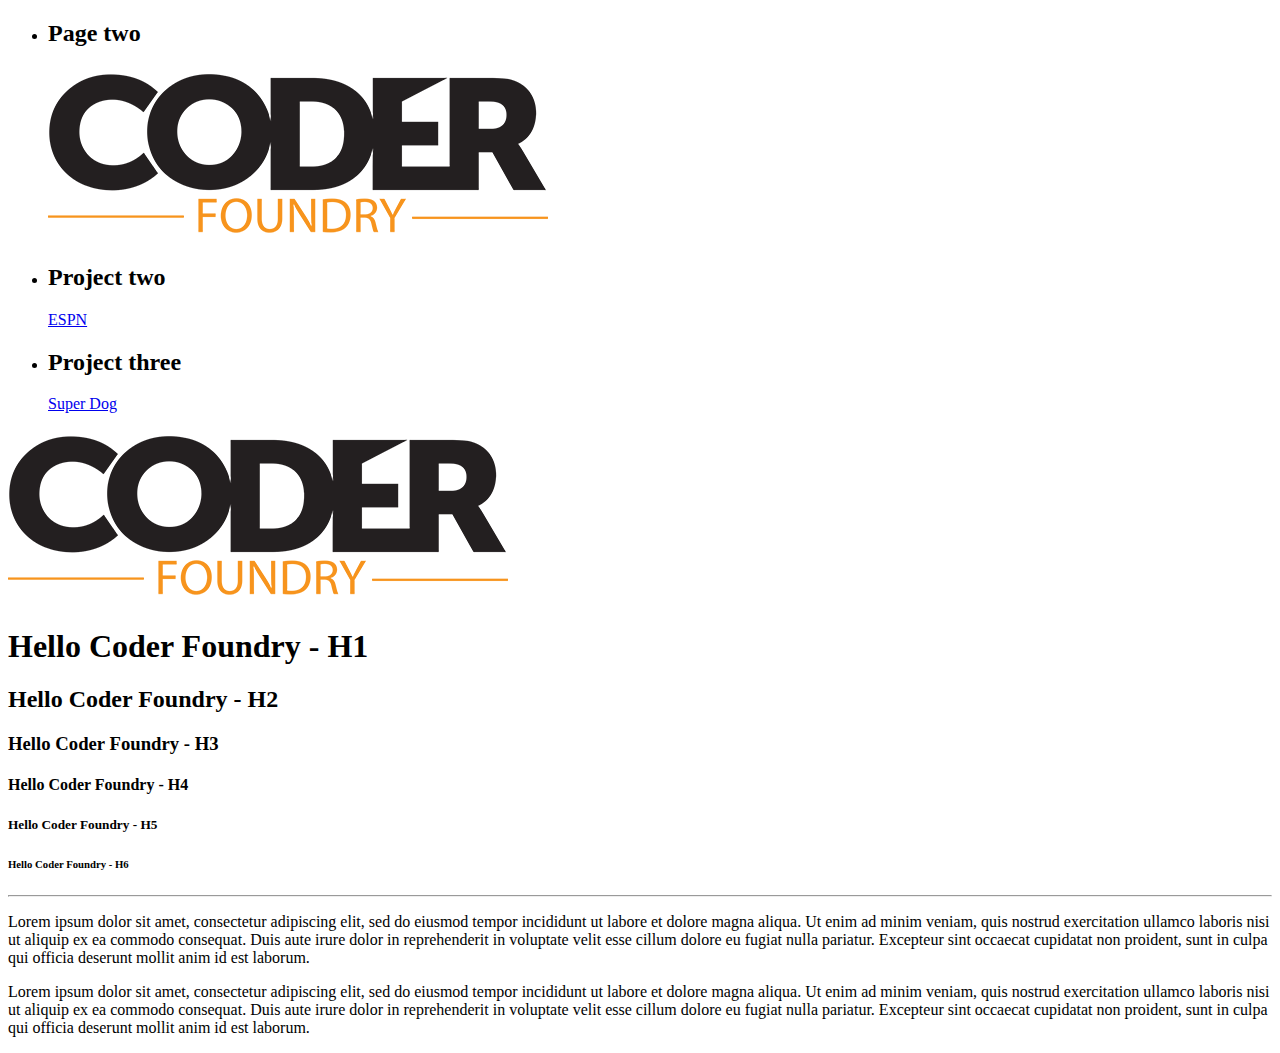
<file: index.html>
<!DOCTYPE html>
<html>

<head>
    <title>Hello Coder Foundry</title>
</head>

<body>

    <ul>
        <li>
            <h2>Page two</h2>
            <a href="/page2.html" >
                <img src="img/CF_Logo_BOsmall.png"/>
            </a>
        </li>
        <li><h2>Project two</h2>
            <a href="https://espn.com" target="_blank">ESPN</a>
        
        </li>
        <li><h2>Project three</h2>
            <a href="https://superdogevents.coderfoundry.com" target="_blank">Super Dog</a>

        </li>
    </ul>
    <img src="img/CF_Logo_BOsmall.png"/>
    <h1>Hello Coder Foundry - H1</h1>
    <h2>Hello Coder Foundry - H2</h2>
    <h3>Hello Coder Foundry - H3</h3>
    <h4>Hello Coder Foundry - H4</h4>
    <h5>Hello Coder Foundry - H5</h5>
    <h6>Hello Coder Foundry - H6</h6>
    <hr></hr>

    <p>
        Lorem ipsum dolor sit amet, consectetur adipiscing elit, sed do eiusmod tempor incididunt ut labore et dolore magna aliqua. Ut enim ad minim veniam, quis nostrud exercitation ullamco laboris nisi ut aliquip ex ea commodo consequat. Duis aute irure dolor in reprehenderit in voluptate velit esse cillum dolore eu fugiat nulla pariatur. Excepteur sint occaecat cupidatat non proident, sunt in culpa qui officia deserunt mollit anim id est laborum.
    </p>
    <p>
        Lorem ipsum dolor sit amet, consectetur adipiscing elit, sed do eiusmod tempor incididunt ut labore et dolore magna aliqua. Ut enim ad minim veniam, quis nostrud exercitation ullamco laboris nisi ut aliquip ex ea commodo consequat. Duis aute irure dolor in reprehenderit in voluptate velit esse cillum dolore eu fugiat nulla pariatur. Excepteur sint occaecat cupidatat non proident, sunt in culpa qui officia deserunt mollit anim id est laborum.
    </p>

</body>


</html>
</file>
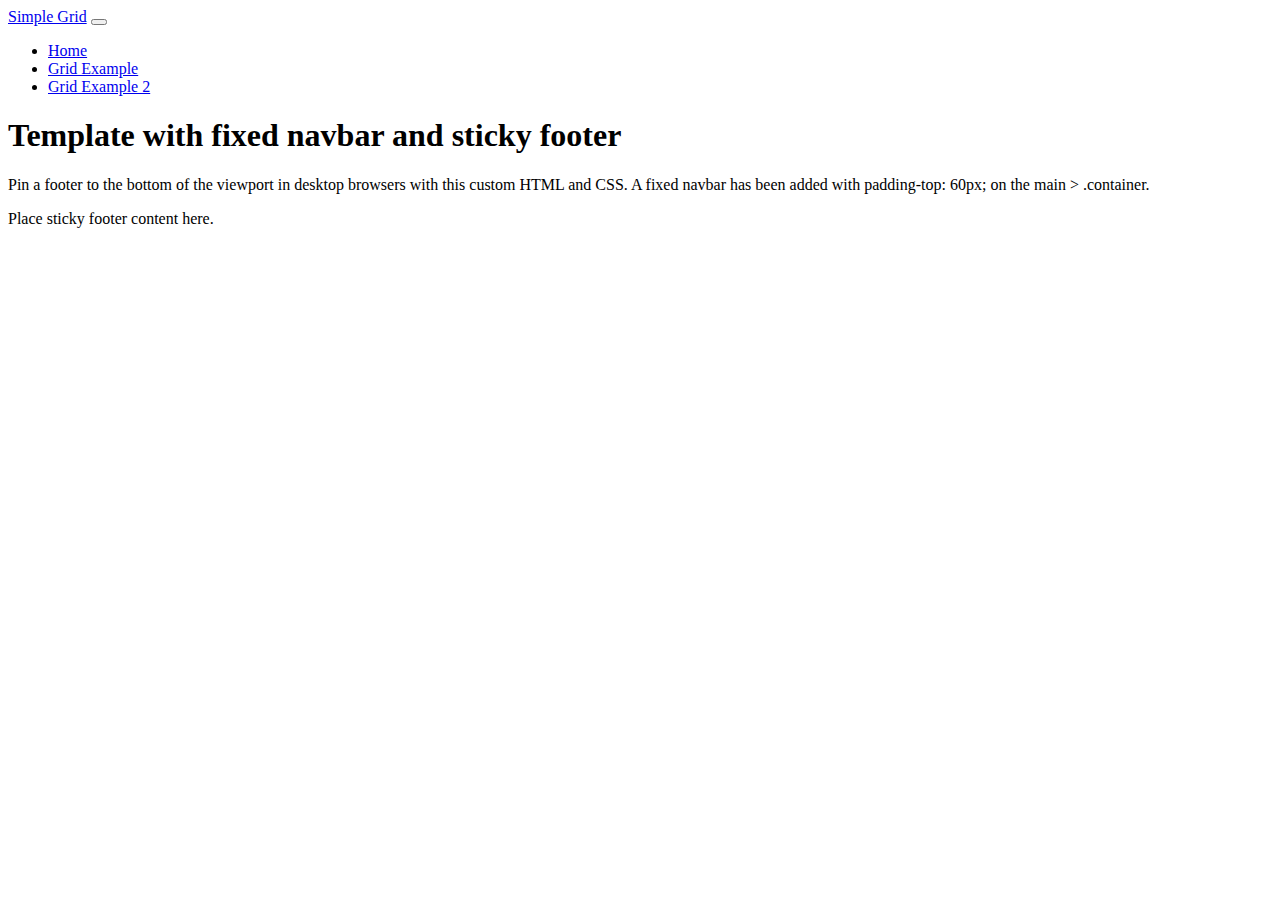
<file: GridExample.html>
<!doctype html>
<html lang="en" class="h-100">

<head>
    <title>PageTitle</title>
    <!-- Required meta tags -->
    <meta charset="utf-8" />
    <meta name="viewport" content="width=device-width, initial-scale=1, shrink-to-fit=no" />

    <!-- Bootstrap CSS -->
    <link href="https://cdn.jsdelivr.net/npm/bootstrap@5.1.0/dist/css/bootstrap.min.css" rel="stylesheet"
        integrity="sha384-KyZXEAg3QhqLMpG8r+8fhAXLRk2vvoC2f3B09zVXn8CA5QIVfZOJ3BCsw2P0p/We" crossorigin="anonymous">

   <!-- Convert this to an external style sheet -->
   
  <link href="css/gridstyles.css" rel="stylesheet">
</head>

<body class="d-flex flex-column h-100">

    <nav class="navbar navbar-expand-lg navbar-dark bg-dark">
        <div class="container-fluid">
            <a class="navbar-brand" href="#">Simple Grid</a>
            <button class="navbar-toggler" type="button" data-bs-toggle="collapse" data-bs-target="#navbarCollapse"
                aria-controls="navbarCollapse" aria-expanded="false" aria-label="Toggle navigation">
                <span class="navbar-toggler-icon"></span>
            </button>
            <div class="collapse navbar-collapse" id="navbarCollapse">
                <ul class="navbar-nav me-auto mb-2 mb-md-0">
                    <li class="nav-item">
                        <a class="nav-link" href="/page4.html" href="#">Home</a>
                    </li>
                    <li class="nav-item">
                        <a class="nav-link active" href="GridExample.html">Grid Example</a>
                    </li>
                    <li class="nav-item">
                        <a class="nav-link" href="GridExample2.html">Grid Example 2</a>
                    </li>
                    
                   
                </ul>
            </div>
        </div>
    </nav>

    <main class="flex-shrink-0">
       <div class="container">
           <h1 class="mt-5">Template with fixed navbar and sticky footer</h1>
           <p class="lead">Pin a footer to the bottom of the viewport in desktop browsers with this custom HTML and CSS. A fixed navbar has been added with padding-top: 60px; on the main > .container.</p>
       </div>
    </main>
    <footer class="footer mt-auto py-3 bg-light sticky-footer">
        <div class="container-fluid text-center">
            <span class="text-muted">Place sticky footer content here.</span>
        </div>
    </footer>
    <!-- Bootstrap JS -->
    <script src="https://cdn.jsdelivr.net/npm/bootstrap@5.1.0/dist/js/bootstrap.bundle.min.js"
        integrity="sha384-U1DAWAznBHeqEIlVSCgzq+c9gqGAJn5c/t99JyeKa9xxaYpSvHU5awsuZVVFIhvj" crossorigin="anonymous">
    </script>
</body>

</html>
</file>
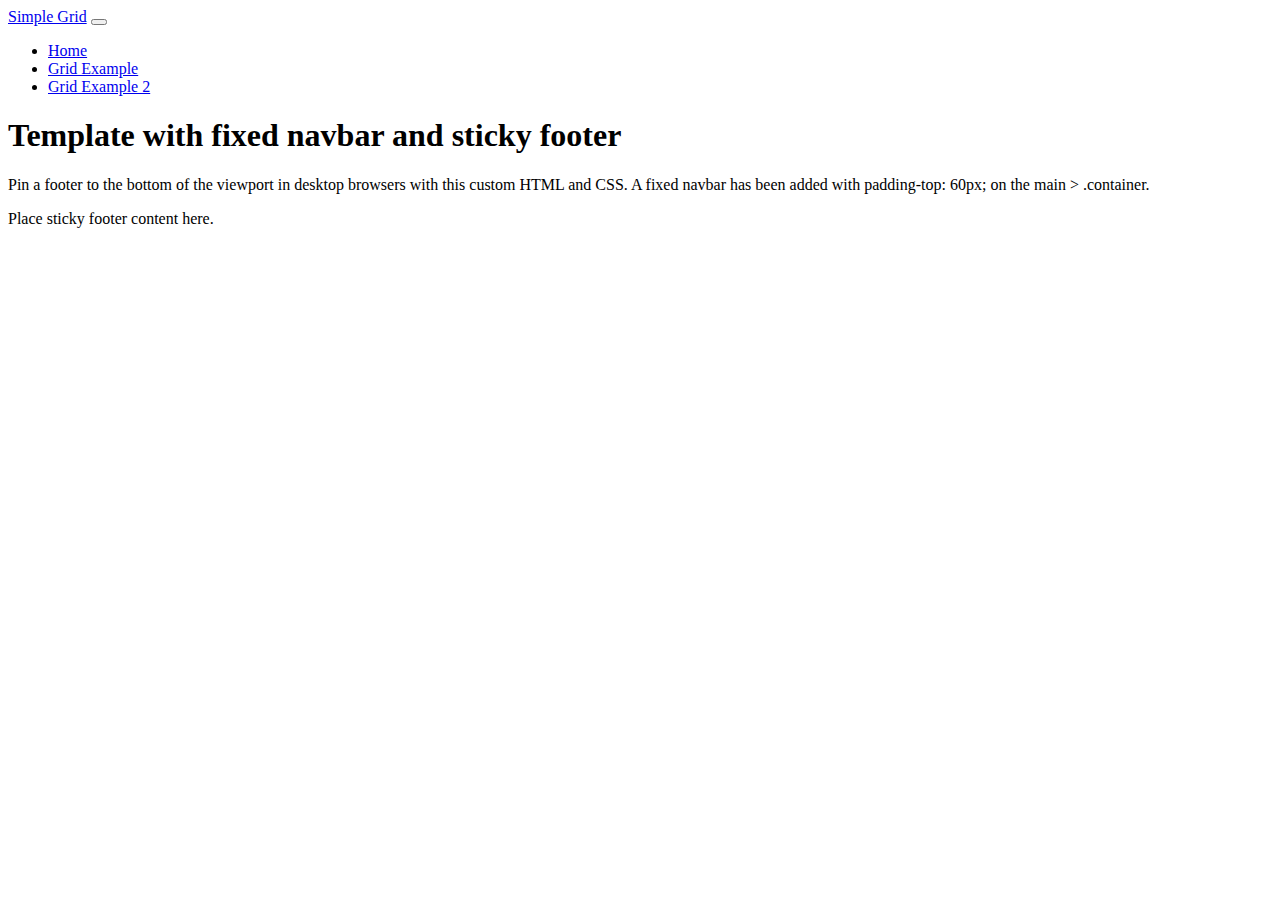
<file: GridExample2.html>
<!doctype html>
<html lang="en" class="h-100">

<head>
    <title>GridExample2</title>
    <!-- Required meta tags -->
    <meta charset="utf-8">
    <meta name="viewport" content="width=device-width, initial-scale=1, shrink-to-fit=no">

    <!-- Bootstrap CSS -->
    <link href="https://cdn.jsdelivr.net/npm/bootstrap@5.1.0/dist/css/bootstrap.min.css" rel="stylesheet"
        integrity="sha384-KyZXEAg3QhqLMpG8r+8fhAXLRk2vvoC2f3B09zVXn8CA5QIVfZOJ3BCsw2P0p/We" crossorigin="anonymous">

   <!-- Convert this to an external style sheet -->
   
 <link href="css/gridstyles.css" rel="stylesheet">
</head>

<body class="d-flex flex-column h-100">

    <nav class="navbar navbar-expand-lg navbar-dark bg-dark">
        <div class="container-fluid">
            <a class="navbar-brand" href="#">Simple Grid</a>
            <button class="navbar-toggler" type="button" data-bs-toggle="collapse" data-bs-target="#navbarCollapse"
                aria-controls="navbarCollapse" aria-expanded="false" aria-label="Toggle navigation">
                <span class="navbar-toggler-icon"></span>
            </button>
            <div class="collapse navbar-collapse" id="navbarCollapse">
                <ul class="navbar-nav me-auto mb-2 mb-md-0">
                    <li class="nav-item">
                        <a class="nav-link" href="/page4.html" href="#">Home</a>
                    </li>
                    <li class="nav-item">
                        <a class="nav-link" href="GridExample.html">Grid Example</a>
                    </li>
                    <li class="nav-item">
                        <a class="nav-link active" href="GridExample2.html">Grid Example 2</a>
                    </li>
                    
                   
                </ul>
            </div>
        </div>
    </nav>

    <main class="flex-shrink-0">
       <div class="container">
           <h1 class="mt-5">Template with fixed navbar and sticky footer</h1>
           <p class="lead">Pin a footer to the bottom of the viewport in desktop browsers with this custom HTML and CSS. A fixed navbar has been added with padding-top: 60px; on the main > .container.</p>
       </div>
    </main>
    <footer class="footer mt-auto py-3 bg-light sticky-footer">
        <div class="container-fluid text-center">
            <span class="text-muted">Place sticky footer content here.</span>
        </div>
    </footer>
    <!-- Bootstrap JS -->
    <script src="https://cdn.jsdelivr.net/npm/bootstrap@5.1.0/dist/js/bootstrap.bundle.min.js"
        integrity="sha384-U1DAWAznBHeqEIlVSCgzq+c9gqGAJn5c/t99JyeKa9xxaYpSvHU5awsuZVVFIhvj" crossorigin="anonymous">
    </script>
</body>

</html>
</file>
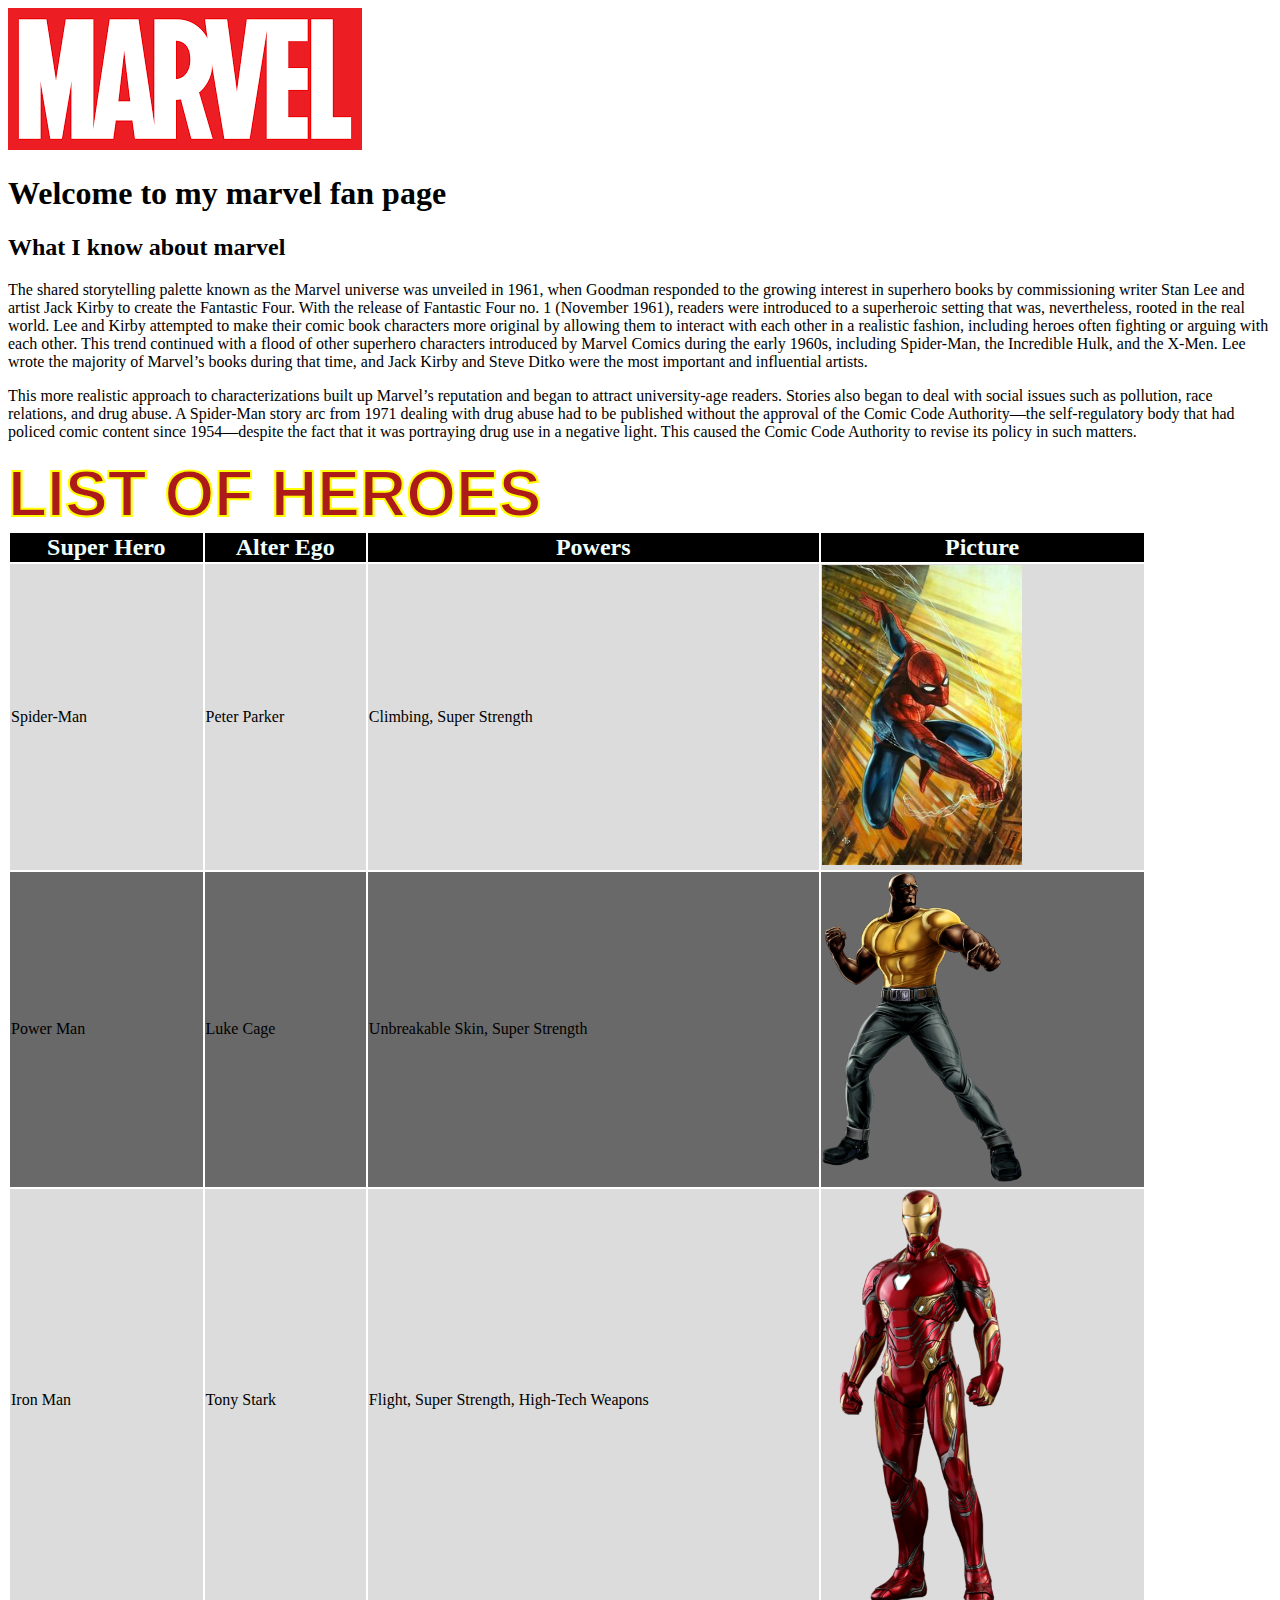
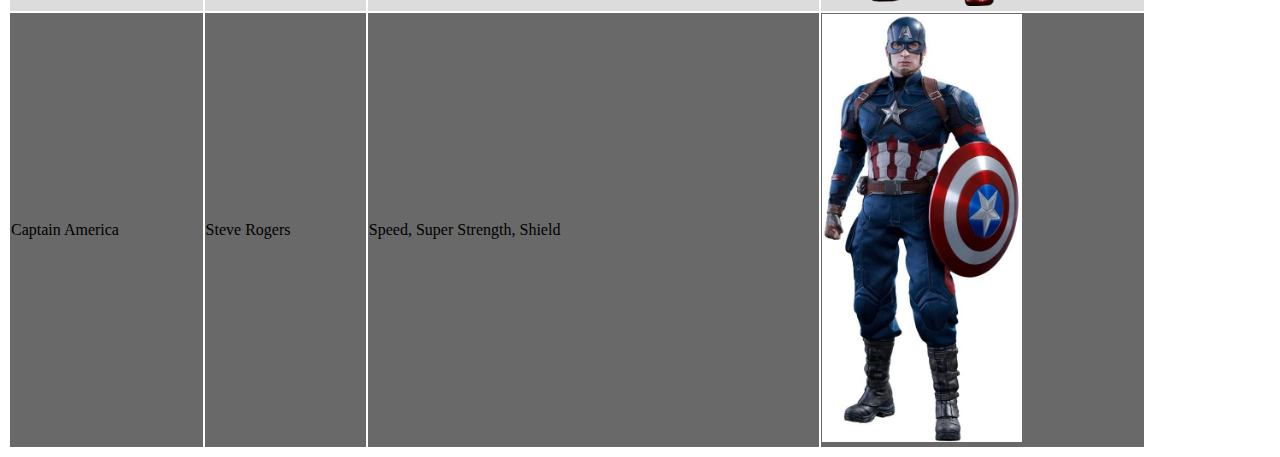
<file: page3.html>
<!DOCTYPE html>
<html>
    <head>
        <title>Marvel Fan Page</title>

    <!--Custom Style Sheet-->
    <link rel="stylesheet" href="css/style.css">
    </head>
    <body>
        <img src="img/marvellogo.png" class="logoImage">
        <h1>Welcome to my marvel fan page</h1>
        <h2>What I know about marvel</h2>
        <p>
            The shared storytelling palette known as the Marvel universe was unveiled in 1961, when Goodman responded to the growing interest in superhero books by commissioning writer Stan Lee and artist Jack Kirby to create the Fantastic Four. With the release of Fantastic Four no. 1 (November 1961), readers were introduced to a superheroic setting that was, nevertheless, rooted in the real world. Lee and Kirby attempted to make their comic book characters more original by allowing them to interact with each other in a realistic fashion, including heroes often fighting or arguing with each other. This trend continued with a flood of other superhero characters introduced by Marvel Comics during the early 1960s, including Spider-Man, the Incredible Hulk, and the X-Men. Lee wrote the majority of Marvel’s books during that time, and Jack Kirby and Steve Ditko were the most important and influential artists.
        </p>
        <p>
            This more realistic approach to characterizations built up Marvel’s reputation and began to attract university-age readers. Stories also began to deal with social issues such as pollution, race relations, and drug abuse. A Spider-Man story arc from 1971 dealing with drug abuse had to be published without the approval of the Comic Code Authority—the self-regulatory body that had policed comic content since 1954—despite the fact that it was portraying drug use in a negative light. This caused the Comic Code Authority to revise its policy in such matters.
        </p>
        <h2 id="heroText">List of Heroes</h2>
        <table>
            <tr class="tableHeader">
                <th>Super Hero</th>
                <th>Alter Ego</th>
                <th>Powers</th>
                <th>Picture</th>
            </tr>
            <tr class="evenrow">
                <td>Spider-Man</td>
                <td>Peter Parker</td>
                <td>Climbing, Super Strength</td>
                <td>
                    <img src="img/spidey.jpeg" class="heroImage">
                </td>
            </tr>
            <tr class="oddrow">
                <td>Power Man</td>
                <td>Luke Cage</td>
                <td>Unbreakable Skin, Super Strength</td>
                <td>
                    <img src="img/lukecage.png" class="heroImage">
                </td>
            </tr>
            <tr class="evenrow">
                <td>Iron Man</td>
                <td>Tony Stark</td>
                <td>Flight, Super Strength, High-Tech Weapons</td>
                <td>
                    <img src="img/iron-man_marvel_silo_sm.png" class="heroImage">
                </td>
            </tr>
            <tr class="oddrow">
                <td>Captain America</td>
                <td>Steve Rogers</td>
                <td>Speed, Super Strength, Shield</td>
                <td>
                    <img src="img/CaptainAmerica.jpg" class="heroImage">
                </td>
            </tr>
            
        </table>
    </body>
    <footer>

    </footer>
</html>
</file>
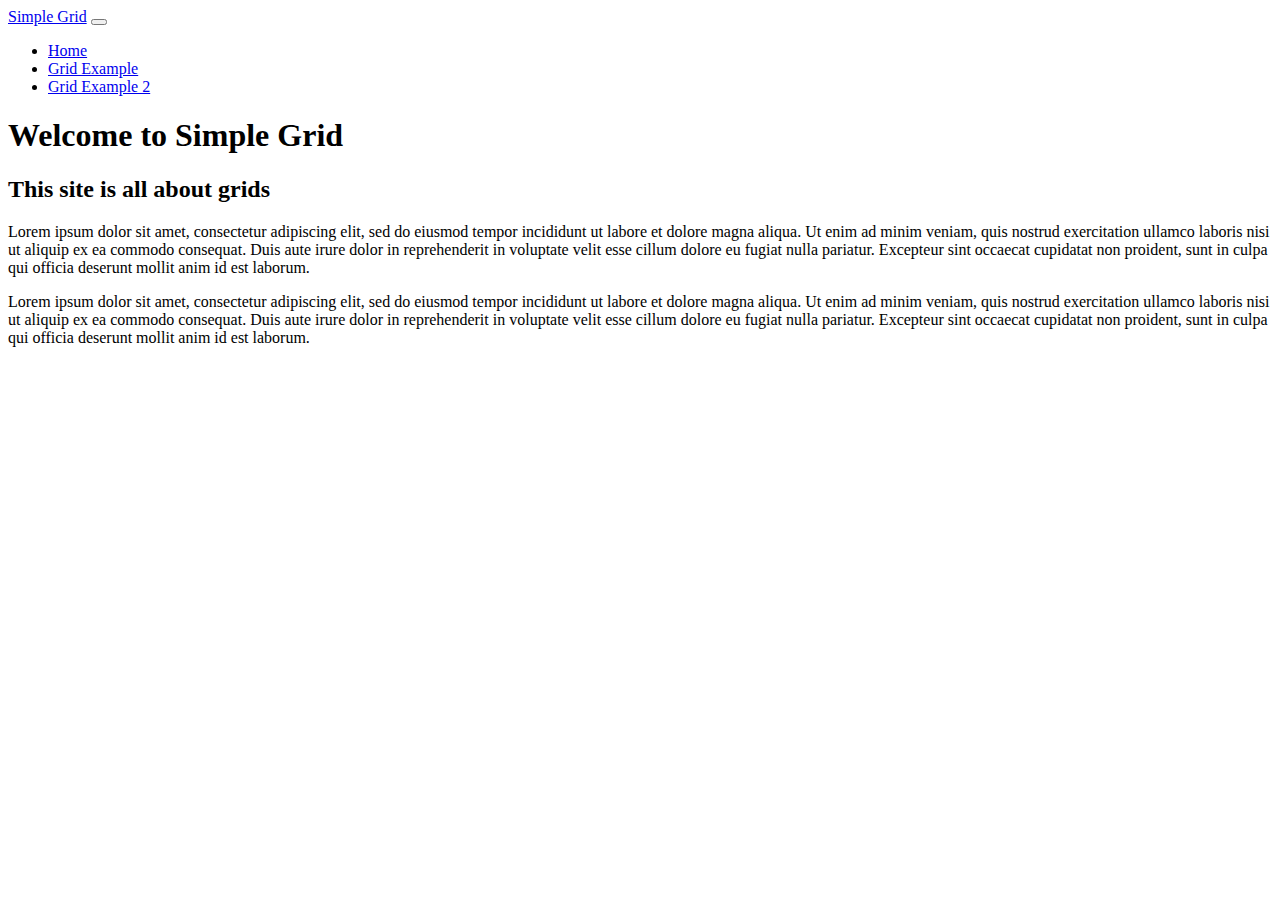
<file: page4.html>
<!DOCTYPE html>
<html>
    <head>
        <title>page 4</title>
        <!--Required Meta Tags-->
    
        <meta charset="utf-8" />
        <meta name="viewport" content="width=device-width, initial-scale=1, shrink-to-fit=no" />
        <!--Bootstrap css-->
        <link href="https://cdn.jsdelivr.net/npm/bootstrap@5.1.1/dist/css/bootstrap.min.css" rel="stylesheet" integrity="sha384-F3w7mX95PdgyTmZZMECAngseQB83DfGTowi0iMjiWaeVhAn4FJkqJByhZMI3AhiU" crossorigin="anonymous">
        <!--Custom Styles-->
        <link href="css/gridstyles.css" rel="stylesheet">
    </head>
    <body>
        <nav class="navbar navbar-expand-lg navbar-dark bg-dark">
            <div class="container-fluid">
              <a class="navbar-brand" href="/page4.html">Simple Grid</a>
              <button class="navbar-toggler" type="button" data-bs-toggle="collapse" data-bs-target="#navbarSupportedContent" aria-controls="navbarSupportedContent" aria-expanded="false" aria-label="Toggle navigation">
                <span class="navbar-toggler-icon"></span>
              </button>
              <div class="collapse navbar-collapse" id="navbarSupportedContent">
                <ul class="navbar-nav me-auto mb-2 mb-lg-0">
                  <li class="nav-item">
                    <a class="nav-link active" aria-current="page" href="page4.html">Home</a>
                  </li>
                  <li class="nav-item">
                    <a class="nav-link" href="/GridExample.html">Grid Example</a></li>
                    <li class="nav-item"> 
                    <a class="nav-link" href="/GridExample2.html">Grid Example 2</a></li>
                  </li>
                </ul>
                
              </div>
            </div>
          </nav>
          <main>
              <div class="container-xl border border-4 border-danger px-3 py-5">
                <h1 class="text-center">Welcome to Simple Grid</h1>
                <h2 class="text-center">This site is all about grids</h2>
                <p>
                    Lorem ipsum dolor sit amet, consectetur adipiscing elit, sed do eiusmod tempor incididunt ut labore et dolore magna aliqua. Ut enim ad minim veniam, quis nostrud exercitation ullamco laboris nisi ut aliquip ex ea commodo consequat. Duis aute irure dolor in reprehenderit in voluptate velit esse cillum dolore eu fugiat nulla pariatur. Excepteur sint occaecat cupidatat non proident, sunt in culpa qui officia deserunt mollit anim id est laborum.
                </p>
                <p>
                    Lorem ipsum dolor sit amet, consectetur adipiscing elit, sed do eiusmod tempor incididunt ut labore et dolore magna aliqua. Ut enim ad minim veniam, quis nostrud exercitation ullamco laboris nisi ut aliquip ex ea commodo consequat. Duis aute irure dolor in reprehenderit in voluptate velit esse cillum dolore eu fugiat nulla pariatur. Excepteur sint occaecat cupidatat non proident, sunt in culpa qui officia deserunt mollit anim id est laborum.
                </p>
              </div>
                

          </div>
          </main>
        
        <script src="https://cdn.jsdelivr.net/npm/bootstrap@5.1.1/dist/js/bootstrap.bundle.min.js" integrity="sha384-/bQdsTh/da6pkI1MST/rWKFNjaCP5gBSY4sEBT38Q/9RBh9AH40zEOg7Hlq2THRZ" crossorigin="anonymous"></script>
    </body>
    
</html>
</file>
<file: css/gridstyles.css>
<style>
       main>.container {
           padding: 60px 15px 0;
           margin-bottom: 5rem;
       }
       .sticky-nav {
           position: fixed;
           left: 0;
           bottom: 0;
           width: 100%;
       }
   </style>
</file>
<file: css/style.css>
body{
    font-size: 1em;
}

table{
    width:90%;
}

.heroImage{
    max-width: 200px;
}
.logoImage{
    max-width: 400px;
}
.oddrow{
    background-color: dimgray;
}
.evenrow{
    background-color: gainsboro;
}

.tableHeader{
    background-color: black;
    color:azure;
    font-size: 1.5em;
}
#heroText{
font-family:Impact, Haettenschweiler, 'Arial Narrow Bold', sans-serif;
font-size: 4em;
margin:0;
text-transform: uppercase;
color:rgb(172, 26, 26);
text-shadow: 2px, 1px rgb(0, 0, 0);
-webkit-text-stroke-width: 2px;
-webkit-text-stroke-color:yellow;

}
</file>
